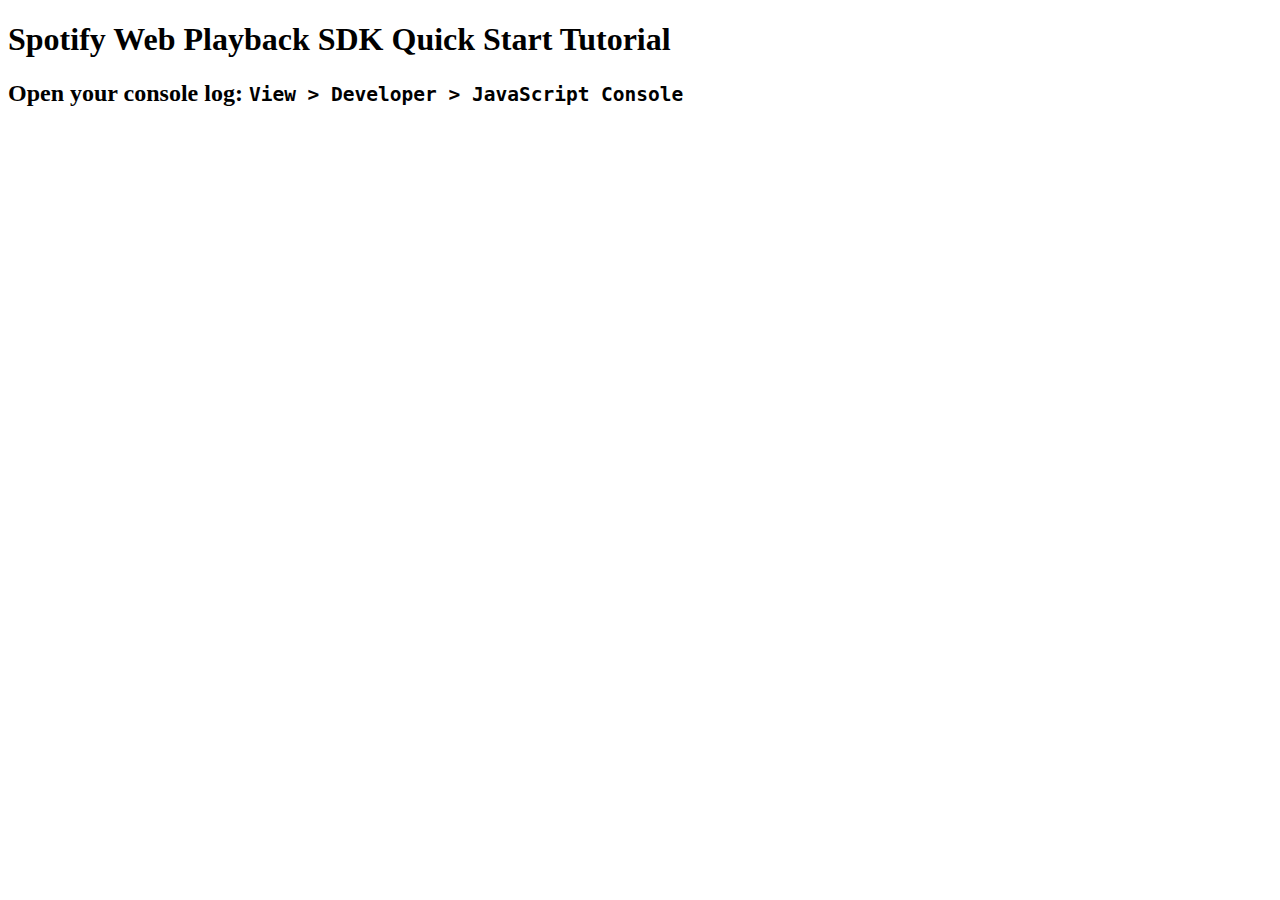
<file: DACN/Spotify Client/WebPlaybackSDK-1.html>
<!DOCTYPE html>
<html>

<head>
  <title>Spotify Web Playback SDK Quick Start Tutorial</title>
</head>

<body>
  <h1>Spotify Web Playback SDK Quick Start Tutorial</h1>
  <h2>Open your console log: <code>View > Developer > JavaScript Console</code></h2>

  <script src="https://sdk.scdn.co/spotify-player.js"></script>
  <script>
    window.onSpotifyWebPlaybackSDKReady = () => {
      const token = 'BQAjj7tK4pJ4AcwgVNE-9ImzEiUQy5MHiUTbljdIm7HJ46j_iPIXFCXOCG3lUH9rHWb3gsHQ3BX7cDr32r71ZRirYU7kZTGK04nGSKKzMf8KdBuqYLCneAyG42rcWMDQSAiMby6YJ8MA2LKcrbSnScv3ntK_iy3pQojD3CDROxLKW-OG-Fe1vvXtcQ';
      const player = new Spotify.Player({
        name: 'Web Playback SDK Quick Start Player',
        getOAuthToken: cb => { cb(token); }
      });

      // Error handling
      player.addListener('initialization_error', ({ message }) => { console.error(message); });
      player.addListener('authentication_error', ({ message }) => { console.error(message); });
      player.addListener('account_error', ({ message }) => { console.error(message); });
      player.addListener('playback_error', ({ message }) => { console.error(message); });

      // Playback status updates
      player.addListener('player_state_changed', state => { console.log(state); });

      // Ready
      player.addListener('ready', ({ device_id }) => {
        console.log('Ready with Device ID', device_id);

        const play = ({
          spotify_uri,
          playerInstance: {
            _options: {
              getOAuthToken,
              id
            }
          }
        }) => {
          getOAuthToken(access_token => {
            fetch(`https://api.spotify.com/v1/me/player/play?device_id=${id}`, {
              method: 'PUT',
              body: JSON.stringify({ uris: [spotify_uri] }),
              headers: {
                'Content-Type': 'application/json',
                'Authorization': `Bearer ${access_token}`
              },
            });
          });
        };

        play({
          playerInstance: player,
          spotify_uri: 'spotify:track:7xGfFoTpQ2E7fRF5lN10tr',
        });
      });

      // Not Ready
      player.addListener('not_ready', ({ device_id }) => {
        console.log('Device ID has gone offline', device_id);
      });

      // Connect to the player!
      player.connect();

    };

  </script>
</body>

</html>
</file>
